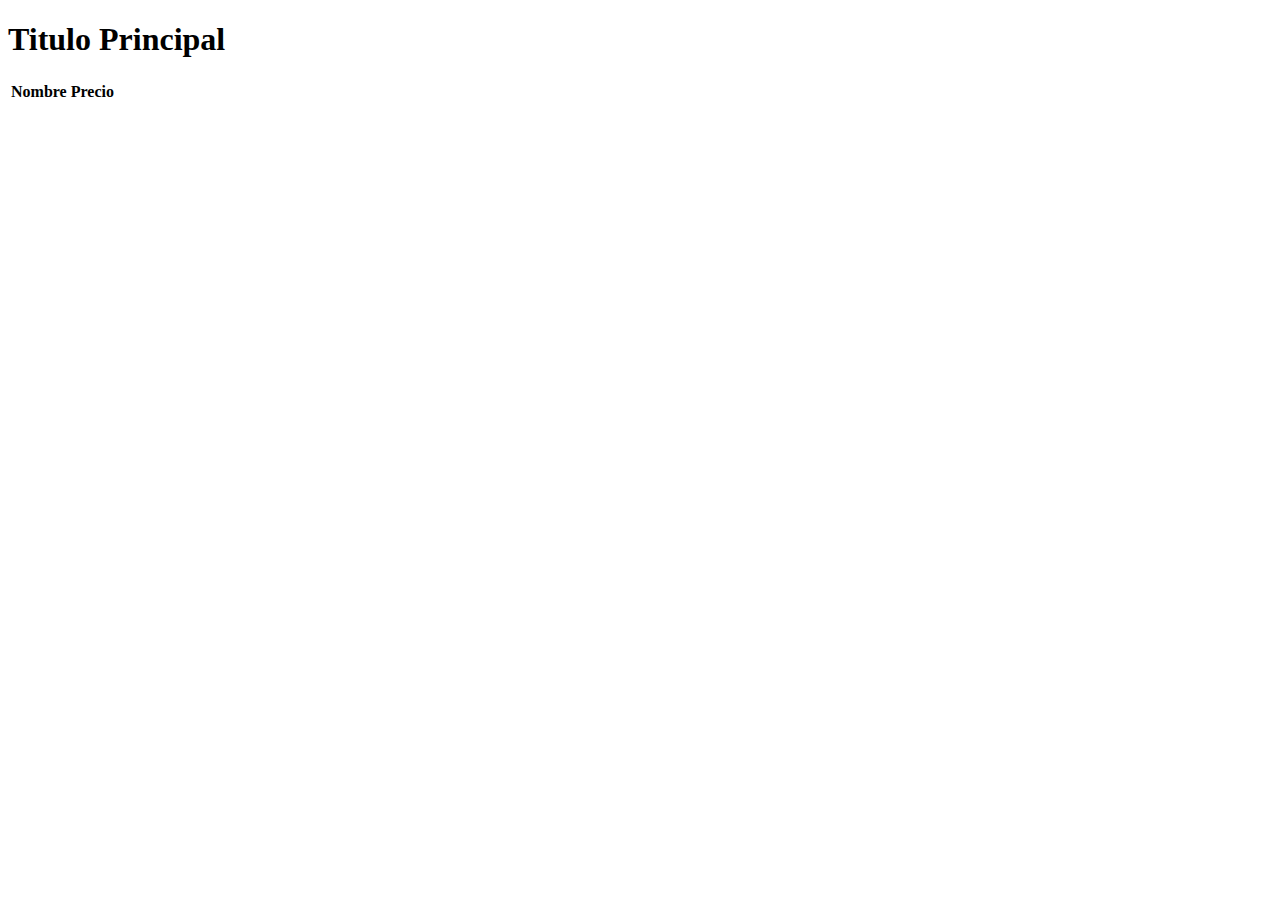
<file: index.html>
<!DOCTYPE html>
<html lang="en">
<head>
    <meta charset="UTF-8">
    <meta http-equiv="X-UA-Compatible" content="IE=edge">
    <meta name="viewport" content="width=device-width, initial-scale=1.0">
    <!-- <link href="main.css" rel="stylesheet"> -->
    <title>Document</title>
</head>
<body>
    <div class="container">
        <h1> Titulo Principal </h1>
        <div class="productos"></div>
        <!-- <div class="card">
            <div class="producto">Producto</div>
            <figure>
                <img src="https://static.wikia.nocookie.net/chainsaw-man/images/3/3a/Volumen_1.png/revision/latest?cb=20220922005416&path-prefix=es" alt=""/> 
            </figure>
            <div class="inferior">
                    <div>
                        <p>Descripcion</p>
                        <h2>Precio</h2>
                    </div>
                    <div>
                        <a href="#">+</a>
                    </div>
            </div>
        </div> -->
        <div class="carrito">
            <table>
                <thead>
                    <th>Nombre</th>
                    <th>Precio</th>
                    <th></th>
                </thead>
                <tbody>
                </tbody>
            </table>
        </div>
    </div>
    <script src="main.js" ></script>
</body>
</html>
</file>
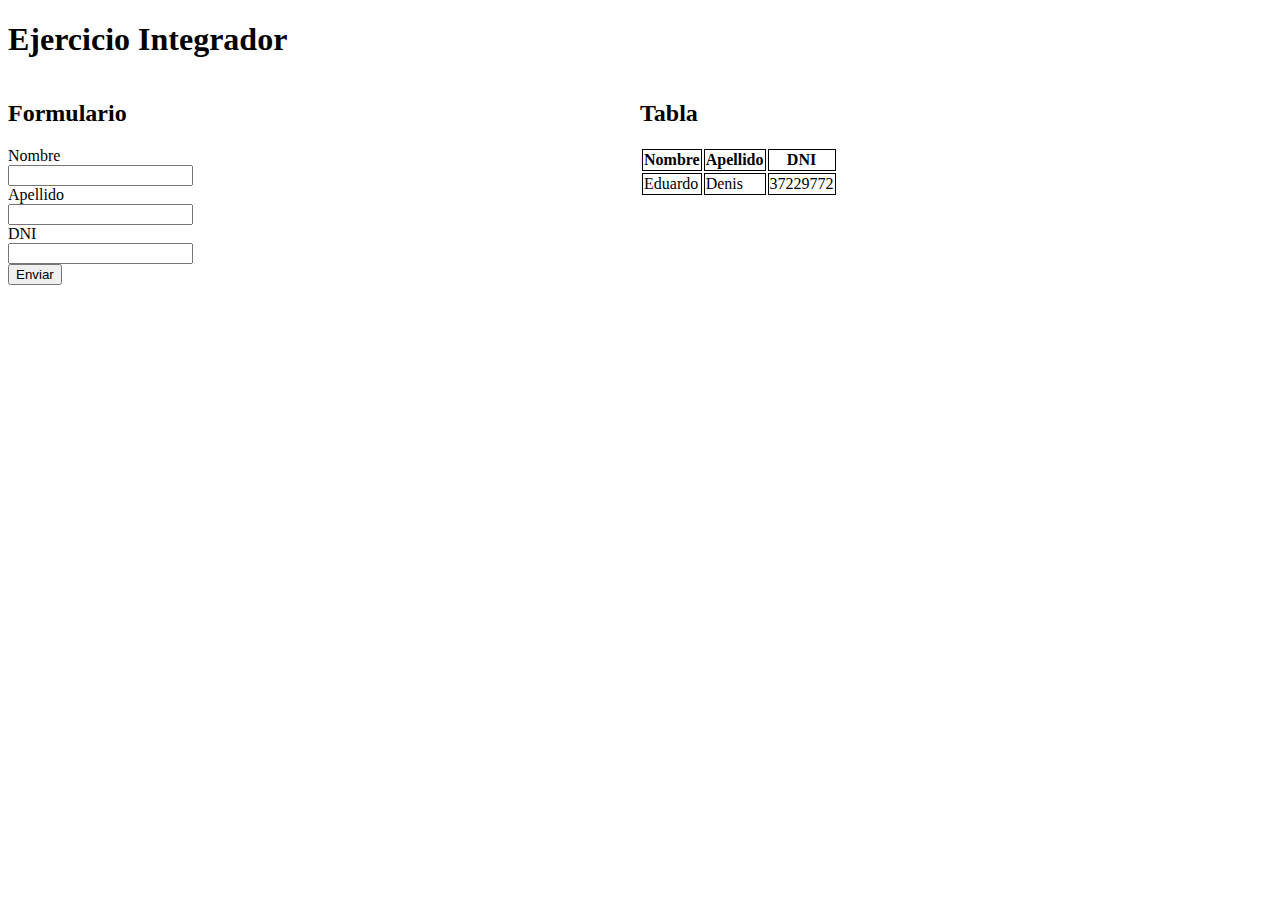
<file: 09_ejercicio_dom_eventos.html>
<!DOCTYPE html>
<html lang="en" xmlns:mso="urn:schemas-microsoft-com:office:office" xmlns:msdt="uuid:C2F41010-65B3-11d1-A29F-00AA00C14882">
<head>
    <meta charset="UTF-8">
    <meta http-equiv="X-UA-Compatible" content="IE=edge">
    <meta name="viewport" content="width=device-width, initial-scale=1.0">
    <title>Document</title>

    <style>
        label, input {
            display: block;
        }

        td, th {
            border: 1px solid black;
        }

        main {
            height: 80vh;
            display: flex;
        }

        main section {
            width: 50%;
        }

    </style>


<!--[if gte mso 9]><xml>
<mso:CustomDocumentProperties>
<mso:display_urn_x003a_schemas-microsoft-com_x003a_office_x003a_office_x0023_SharedWithUsers msdt:dt="string">Programaci�n Web HTML y CSS3-Nivel 1- Extensi�n Universitaria-UTN-FRD Members</mso:display_urn_x003a_schemas-microsoft-com_x003a_office_x003a_office_x0023_SharedWithUsers>
<mso:SharedWithUsers msdt:dt="string">25;#Programaci�n Web HTML y CSS3-Nivel 1- Extensi�n Universitaria-UTN-FRD Members</mso:SharedWithUsers>
</mso:CustomDocumentProperties>
</xml><![endif]-->
</head>
<body>
    <h1> Ejercicio Integrador </h1>
    <main>
        <section>
            <h2> Formulario </h2>
            <form id="formulario" action="">
                <label for="nombre">Nombre</label>
                <input type="text" name="nombre">
                
                <label for="apellido">Apellido</label>
                <input type="text" name="apellido">
    
                <label for="dni">DNI</label>
                <input type="number" name="dni">

                <input type="submit" value="Enviar">
            </form>
        </section>
        <section>
            <h2> Tabla </h2>
            <table>
                <thead>
                    <tr>
                        <th>Nombre</th>
                        <th>Apellido</th>
                        <th>DNI</th>
                    </tr>
                </thead>
                <tbody>
                    <tr>
                        <td>Eduardo</td>
                        <td>Denis</td>
                        <td>37229772</td>
                    </tr>
                </tbody>
            </table>
        </section>
        <script>
            var formularioNodo = document.querySelector("#formulario");

            formularioNodo.addEventListener("submit", function (event) {
                console.log("prueba submit");
                event.preventDefault();
                document.getElementById("formulario").reset();
            })

        </script>
    </main>
    
</body>
</html>
</file>
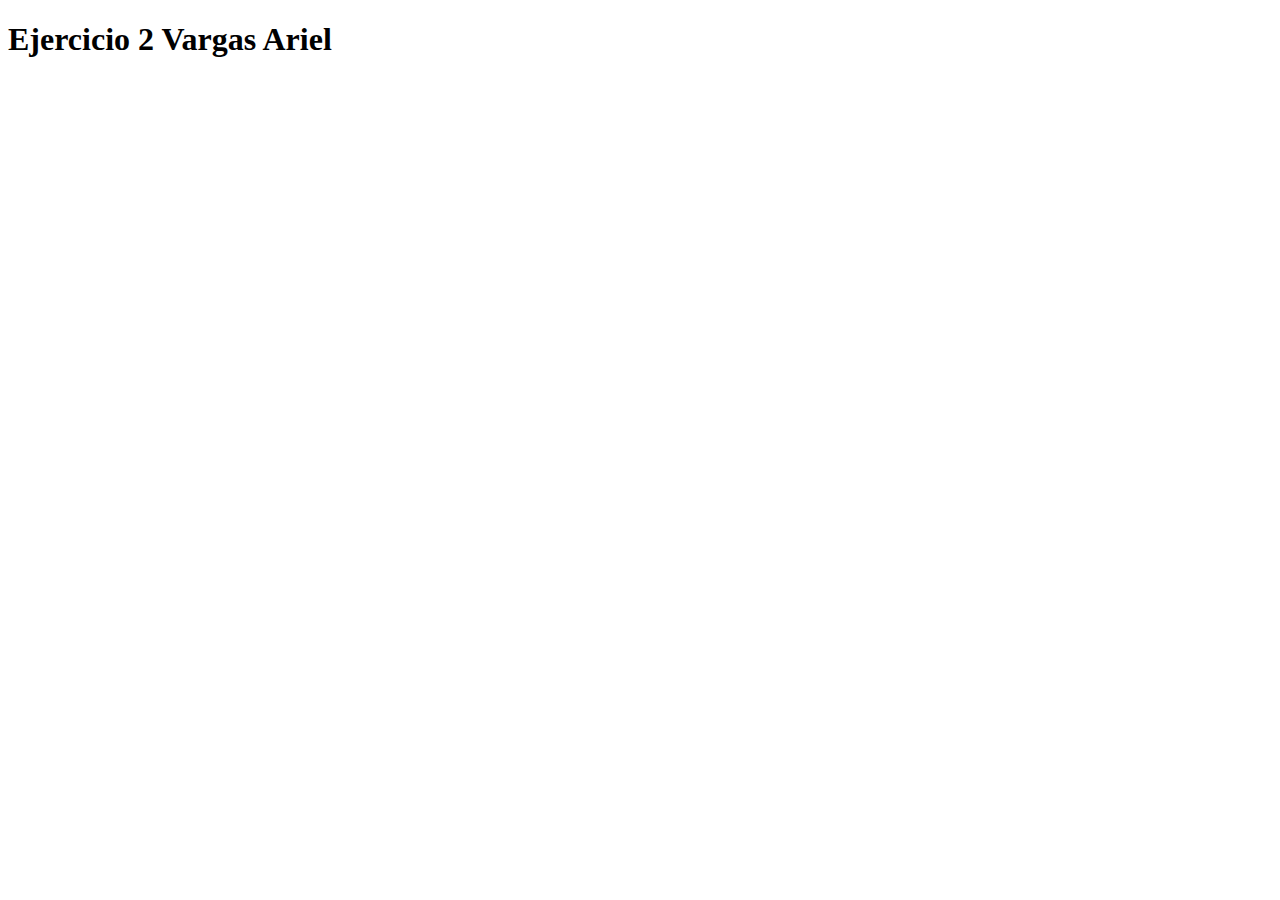
<file: ejercicio2_JS.html>
<!DOCTYPE html>
<html lang="en">

<head>
    <meta charset="UTF-8">
    <meta http-equiv="X-UA-Compatible" content="IE=edge">
    <meta name="viewport" content="width=device-width, initial-scale=1.0">
    <title>Javascript</title>
</head>

<body>
    <h1>Ejercicio 2 Vargas Ariel</h1>
    <script>
        var autoString = '[{"auto":"toyota-supra","velocidad_maxima":190},{"auto":"Toyota-ae86","velocidad_maxima":220},{"auto":"ford-focus","velocidad_maxima":170},{"auto":"toyota-corolla","velocidad_maxima":200}]';
        var autoJSON = JSON.parse(autoString);
        console.log(autoJSON);
        
        var acuVelMax = 0;
        var contadorVelMax = 0;
        var toyoMax=0;
        var autoMax;

        for (let index = 0; index < autoJSON.length; index++) {
        autos=autoJSON[index];
        acuVelMax+=autos.velocidad_maxima;
        contadorVelMax++;
        autosmin=autos.auto.toLowerCase();

            if(autos.auto.indexOf("toyota") && (toyoMax<autos.velocidad_maxima))
                {
                toyoMax=autos.velocidad_maxima;
                autoMax=autos.auto;
                }
        
        }
        console.log("La velocidad maxima promedio es: ", (acuVelMax/contadorVelMax));
        console.log("El toyota que mas velocidad maxima pose es: ",autoMax, "con ",toyoMax, "km");

    </script>
</body>

</html>
</file>
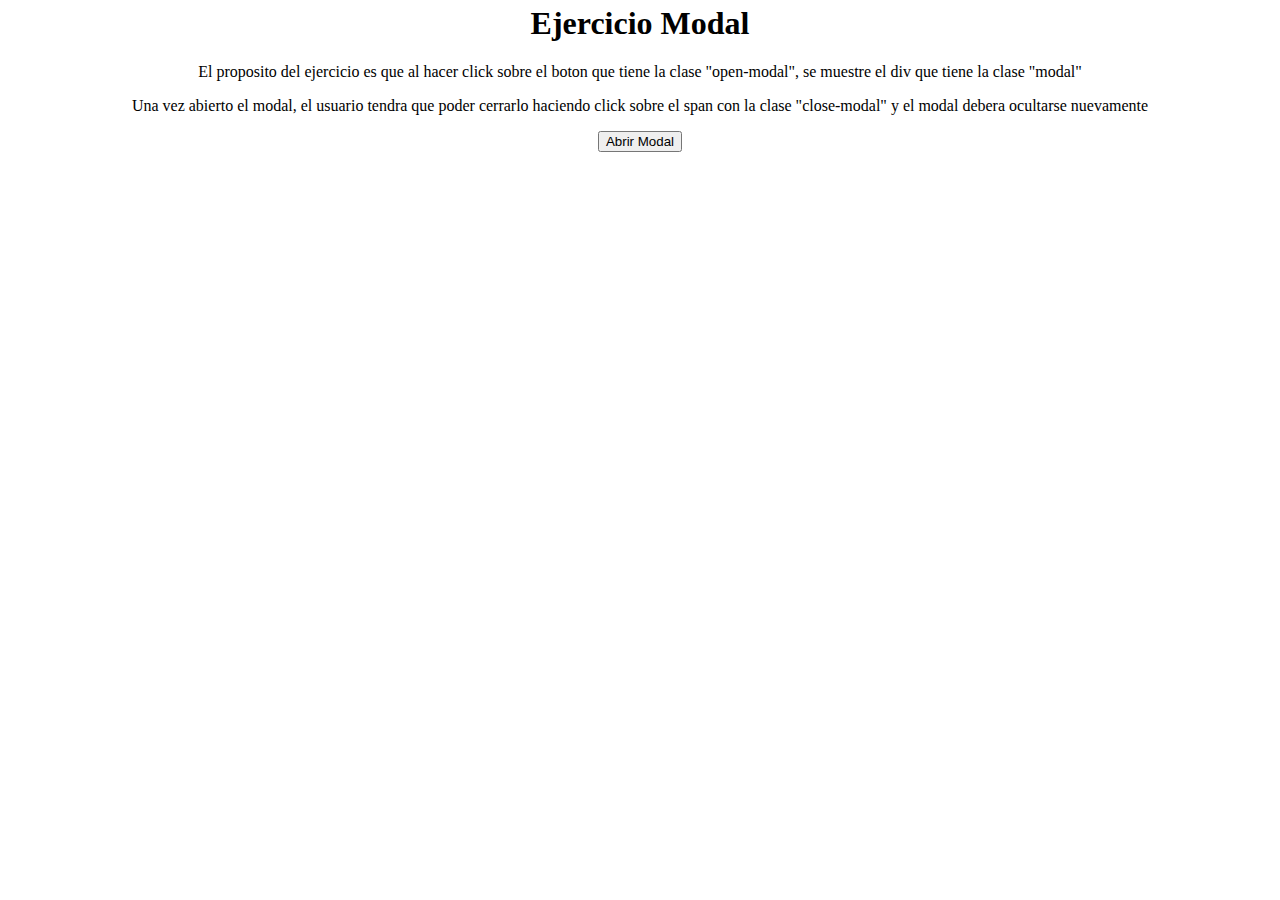
<file: ejercicio3_JS.html>
<!DOCTYPE html>
<html lang="en">
<head>
    <meta charset="UTF-8">
    <meta http-equiv="X-UA-Compatible" content="IE=edge">
    <meta name="viewport" content="width=device-width, initial-scale=1.0">
    <title>Document</title>
    <style>
        body {
            margin: 0px;
        }

        .modal {
            display: none;
            z-index: 1;
            width: 100%;
            height: 100%;
            overflow: auto;
            position: fixed;
            top: 0;
            left: 0;
            background-color: rgba(110, 118, 118, 0.3);
        }

        .modal .content {
            background-color: #ffffff;
            width: 300px;
            margin: auto;
            margin-top: 15%;
            border: 1px solid black;
            padding: 20px;
        }

        label {
            display: block;
            text-align: center;
            margin-top: 10px;
        }

        input, textarea {
            display: block;
            margin: auto;
        }

        h1, h2, p {
            text-align: center;
            margin-top: 5px;
        }

        button {
            display: block;
            margin: auto;
            margin-top: 15px;
        }

        button {
            cursor: pointer;
        }

        .close-modal {
            color: red;
            float: right;
            font-size: 28px;
            font-weight: bold;
        }

        .close-modal:hover {
            cursor: pointer;
            color: #000;
            text-decoration: none;
        }
    </style>
</head>
<body>
    <h1>Ejercicio Modal</h1>
    <p>El proposito del ejercicio es que al hacer click sobre el boton que tiene la clase "open-modal", se muestre el div que tiene la clase "modal"</p>
    <p>Una vez abierto el modal, el usuario tendra que poder cerrarlo haciendo click sobre el span con la clase "close-modal" y el modal debera ocultarse nuevamente</p>
    <button class="open-modal"> Abrir Modal </button>

    <div class="modal">
        <div class="content">
            <span class="close-modal">&times;</span>
            <h2> Formulario </h2>
            <form action="">
                <label for="title">Titulo</label>
                <input type="text" name="title">

                <label for="url">URL</label>
                <input type="text" name="url">

                <label for="text">Descripcion</label>
                <textarea name="text"  cols="30" rows="10"></textarea>
            </form>
            <button>Nuevo</button>
        </div>
    </div>

    <script>
        var boton= document.querySelector(".open-modal");
        var div= document.querySelector(".modal");
        var x= document.querySelector(".close-modal");
        boton.addEventListener("click",function(event) {
            //event.target.add("div");
            div.style.display = "block";
            });
        x.addEventListener("click", function(event){
            div.style.display ="none";
        });

    </script>
</body>
</html>
</file>
<file: main.css>
*{
    margin: 0;
    padding: 0;
    box-sizing: border-box;
}
body{
    width: 100%;
    height: 100vh;
    display: flex;
    flex-wrap: wrap;
    align-items: center;
    justify-content: center;
    font-family: sans-serif;
}
.card{
    text-align: center;
    width: 200px;
    margin: 200px;
    overflow: hidden;
    display: flex;
    flex-direction: column;
    background: rgb(255, 255, 255);
    box-shadow: 0px 1px 10px rgb(0,0,0,0.2);
    cursor: default;
    transition: all 400ms ease;
}
.card .producto{
    margin: 5px 5px;
}
.card:hover{
    box-shadow: 5px 5px 20px rgb(0,0,0,0.4);
    transform: translateY(-3%);
}
.card .inferior a{
    text-decoration: none;
    display: flex;
    padding: 10px;
    margin: 10px 10px;
    border: 1px solid #2fb4cc;
    border-radius: 4px;
    transition: all 400ms ease;

}
.card .inferior a:hover{
    background:#2fb4cc ;
    color: #fff;
}
.card img{
    width: 100%;
    height: 200px;
    width: 200px;
    margin: 10px 0px;
    object-fit: cover;
}
.card .inferior {
    display: flex;
    text-align: center;
    justify-content: space-between;
    margin: 5px 5px;
}
</file>
